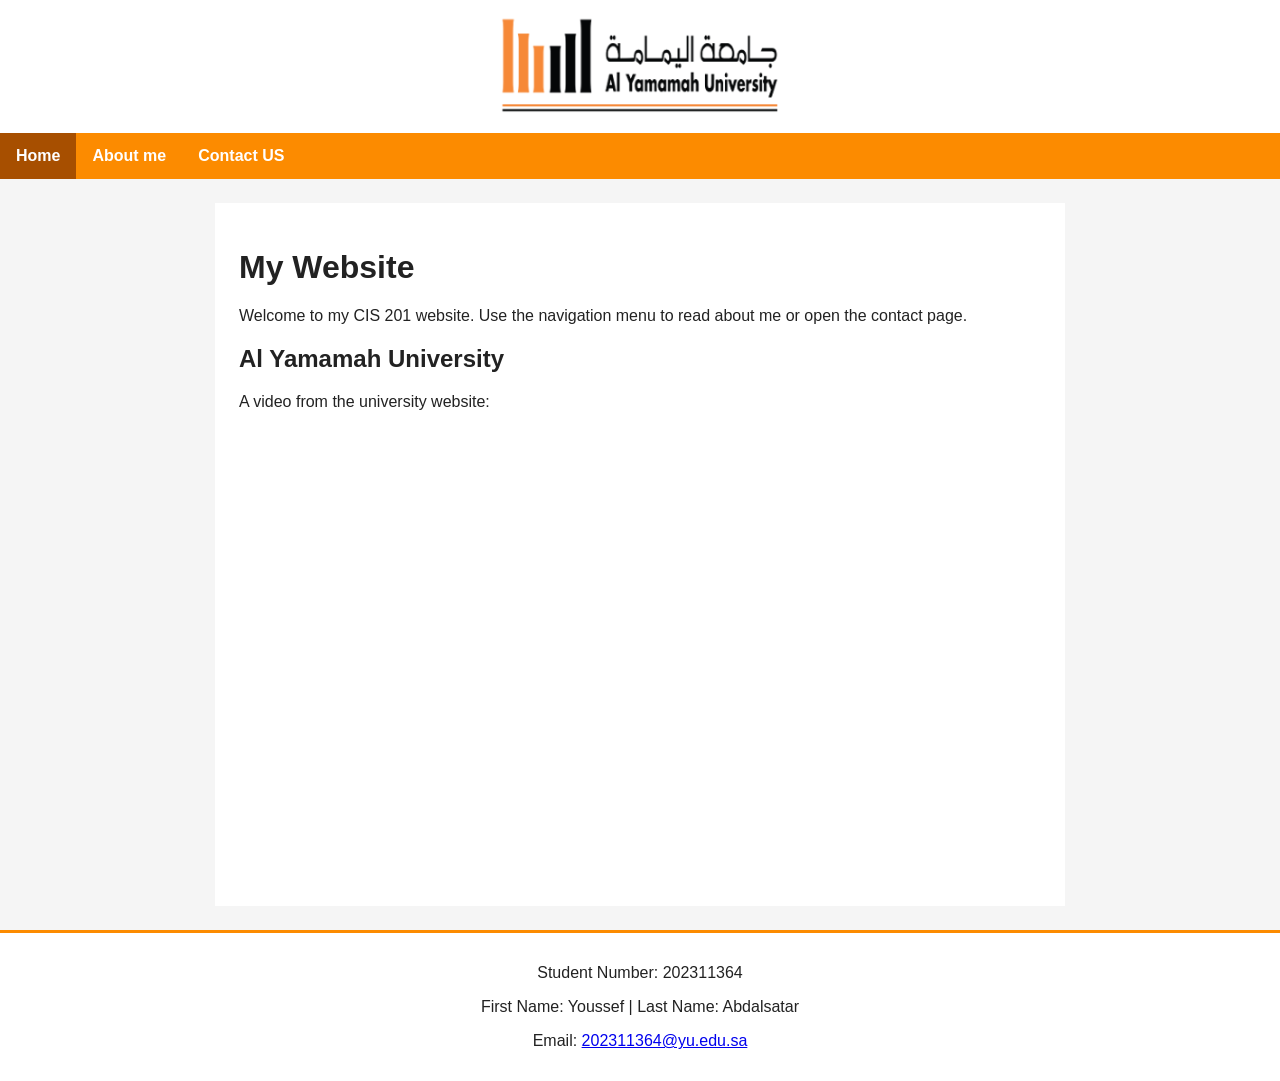
<file: index.html>
<!DOCTYPE html>
<html lang="en">
<head>
<meta charset="UTF-8">
<meta name="viewport" content="width=device-width, initial-scale=1.0">
<title>My Website</title>
<link rel="stylesheet" href="StyleSheet.css">

</head>
<body>
<header id="header" class="header"><a href="https://yu.edu.sa/"><img src="yu_logo.png" alt="Al Yamamah University"></a></header>
<nav id="navigation" class="nav_menu" aria-label="Main navigation"><a href="index.html" aria-current="page">Home</a><a href="AboutMe.html">About me</a><a href="ContactUS.html">Contact US</a></nav>
<main><h1>My Website</h1><p>Welcome to my CIS 201 website. Use the navigation menu to read about me or open the contact page.</p><h2>Al Yamamah University</h2><p>A video from the university website:</p><iframe src="https://www.youtube-nocookie.com/embed/UxnCQAKEGDI" title="Al Yamamah University video" loading="lazy" allowfullscreen></iframe></main>
<footer id="footer" class="footer"><p>Student Number: 202311364</p><p>First Name: Youssef | Last Name: Abdalsatar</p><p>Email: <a href="mailto:202311364@yu.edu.sa">202311364@yu.edu.sa</a></p></footer>
</body>
</html>
</file>
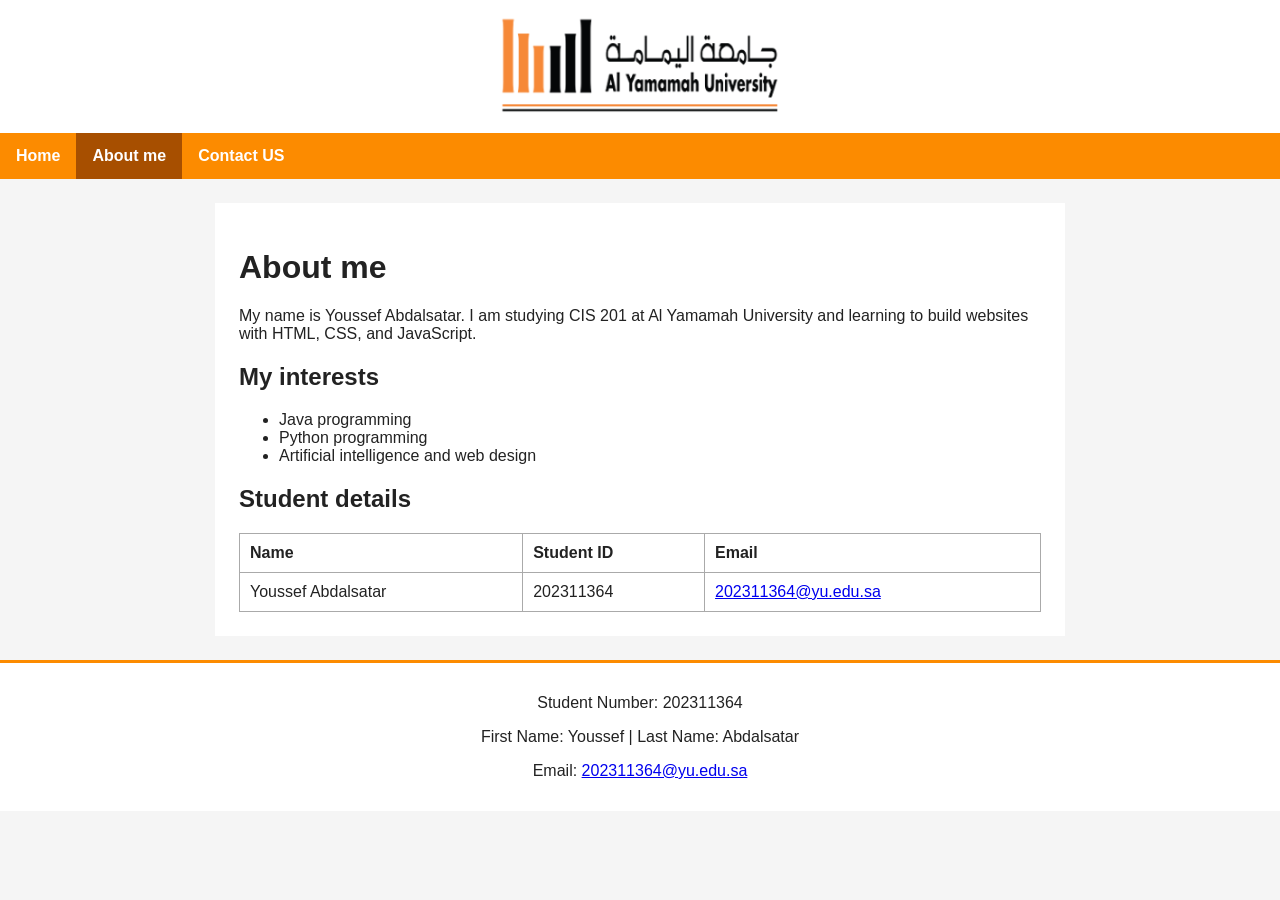
<file: AboutMe.html>
<!DOCTYPE html>
<html lang="en">
<head>
<meta charset="UTF-8">
<meta name="viewport" content="width=device-width, initial-scale=1.0">
<title>About me</title>
<link rel="stylesheet" href="StyleSheet.css">

</head>
<body>
<header id="header" class="header"><a href="https://yu.edu.sa/"><img src="yu_logo.png" alt="Al Yamamah University"></a></header>
<nav id="navigation" class="nav_menu" aria-label="Main navigation"><a href="index.html">Home</a><a href="AboutMe.html" aria-current="page">About me</a><a href="ContactUS.html">Contact US</a></nav>
<main><h1>About me</h1><p>My name is Youssef Abdalsatar. I am studying CIS 201 at Al Yamamah University and learning to build websites with HTML, CSS, and JavaScript.</p><h2>My interests</h2><ul><li>Java programming</li><li>Python programming</li><li>Artificial intelligence and web design</li></ul><h2>Student details</h2><table><tr><th>Name</th><th>Student ID</th><th>Email</th></tr><tr><td>Youssef Abdalsatar</td><td>202311364</td><td><a href="mailto:202311364@yu.edu.sa">202311364@yu.edu.sa</a></td></tr></table></main>
<footer id="footer" class="footer"><p>Student Number: 202311364</p><p>First Name: Youssef | Last Name: Abdalsatar</p><p>Email: <a href="mailto:202311364@yu.edu.sa">202311364@yu.edu.sa</a></p></footer>
</body>
</html>
</file>
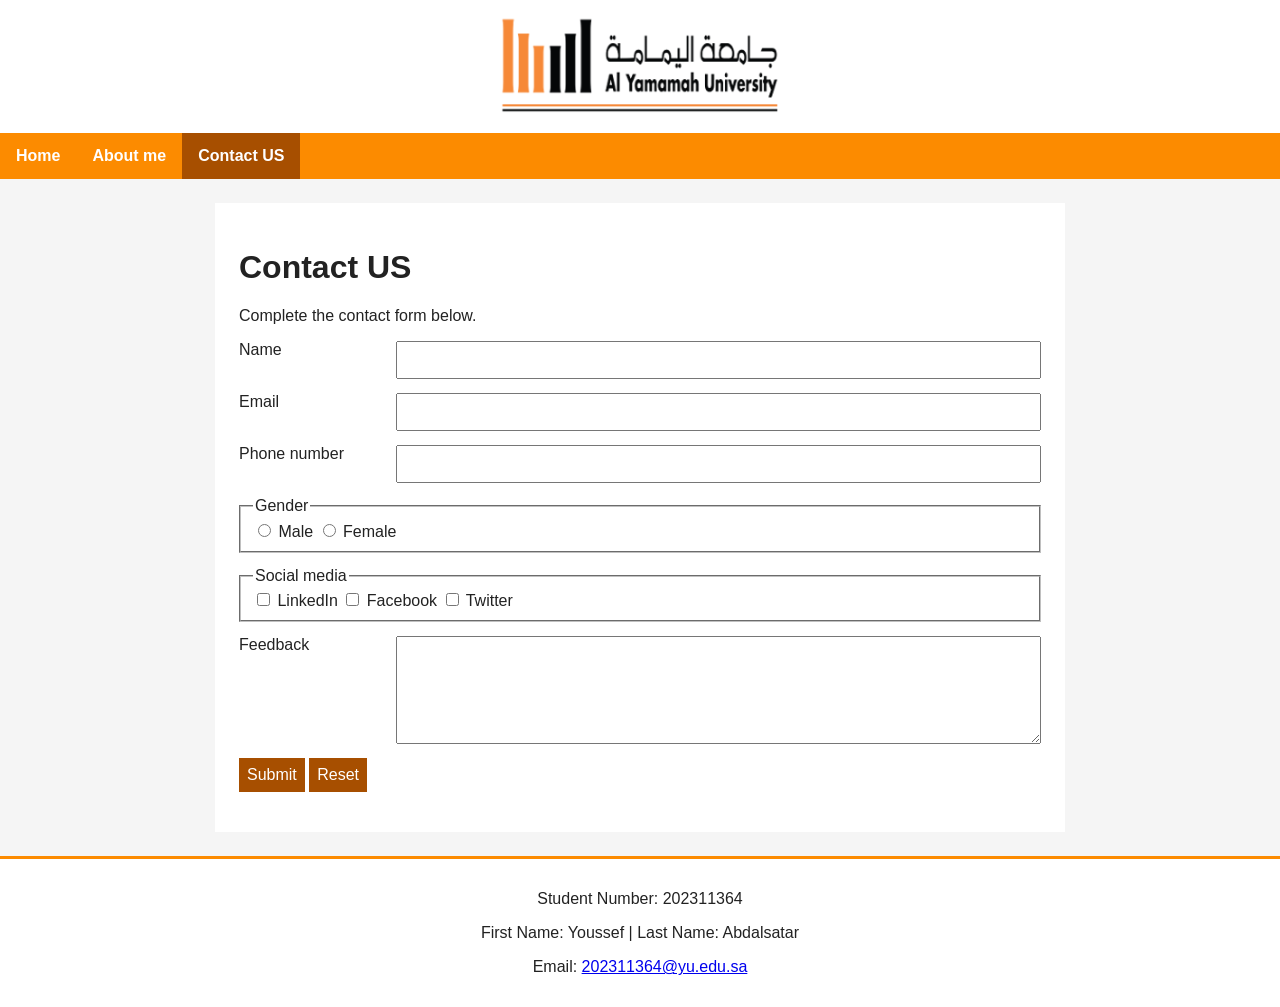
<file: ContactUS.html>
<!DOCTYPE html>
<html lang="en">
<head>
<meta charset="UTF-8">
<meta name="viewport" content="width=device-width, initial-scale=1.0">
<title>Contact US</title>
<link rel="stylesheet" href="StyleSheet.css">
<script src="contact.js" defer></script>
</head>
<body>
<header id="header" class="header"><a href="https://yu.edu.sa/"><img src="yu_logo.png" alt="Al Yamamah University"></a></header>
<nav id="navigation" class="nav_menu" aria-label="Main navigation"><a href="index.html">Home</a><a href="AboutMe.html">About me</a><a href="ContactUS.html" aria-current="page">Contact US</a></nav>
<main><h1>Contact US</h1><p>Complete the contact form below.</p><form id="contactForm">
<div class="field"><label for="name">Name</label><input id="name" name="name" type="text" required></div>
<div class="field"><label for="email">Email</label><input id="email" name="email" type="email" required></div>
<div class="field"><label for="phone">Phone number</label><input id="phone" name="phone" type="tel"></div>
<fieldset><legend>Gender</legend><label><input type="radio" name="gender" value="male"> Male</label> <label><input type="radio" name="gender" value="female"> Female</label></fieldset>
<fieldset><legend>Social media</legend><label><input type="checkbox" name="social" value="linkedin"> LinkedIn</label> <label><input type="checkbox" name="social" value="facebook"> Facebook</label> <label><input type="checkbox" name="social" value="twitter"> Twitter</label></fieldset>
<div class="field"><label for="feedback">Feedback</label><textarea id="feedback" name="feedback" rows="5" required></textarea></div>
<button type="submit">Submit</button> <button type="reset">Reset</button><p id="formStatus" role="status"></p></form></main>
<footer id="footer" class="footer"><p>Student Number: 202311364</p><p>First Name: Youssef | Last Name: Abdalsatar</p><p>Email: <a href="mailto:202311364@yu.edu.sa">202311364@yu.edu.sa</a></p></footer>
</body>
</html>
</file>
<file: StyleSheet.css>
* { box-sizing:border-box; }
body { margin:0; background:#f5f5f5; color:#222; font-family:Arial, Helvetica, sans-serif; }
.header { background-color:white; padding:15px; text-align:center; }
.header img { width:280px; max-width:100%; height:auto; }
.nav_menu { overflow:hidden; background-color:rgb(252,139,0); }
.nav_menu a { float:left; font-family:Arial,Helvetica,sans-serif; display:block; color:white; font-weight:bold; text-align:center; padding:14px 16px; text-decoration:none; }
.nav_menu a:hover, .nav_menu a:focus { background-color:wheat; color:#8a4300; }
.nav_menu a[aria-current=page] { background-color:#a74f00; }
main { max-width:850px; min-height:300px; margin:24px auto; padding:24px; background:white; }
.footer { background-color:white; padding:15px; text-align:center; border-top:3px solid rgb(252,139,0); }
.field { display:grid; grid-template-columns:145px 1fr; gap:12px; margin:14px 0; }
input,textarea,button { font:inherit; padding:8px; } textarea { width:100%; }
fieldset { margin:14px 0; } button { background:#a74f00; color:white; border:0; cursor:pointer; }
table { border-collapse:collapse; width:100%; } th,td { border:1px solid #aaa; padding:10px; text-align:left; }
iframe { width:100%; aspect-ratio:16/9; border:0; }
@media(max-width:560px) { main { margin:12px; padding:16px; } .field { grid-template-columns:1fr; } .nav_menu a { float:none; text-align:left; } }
</file>
